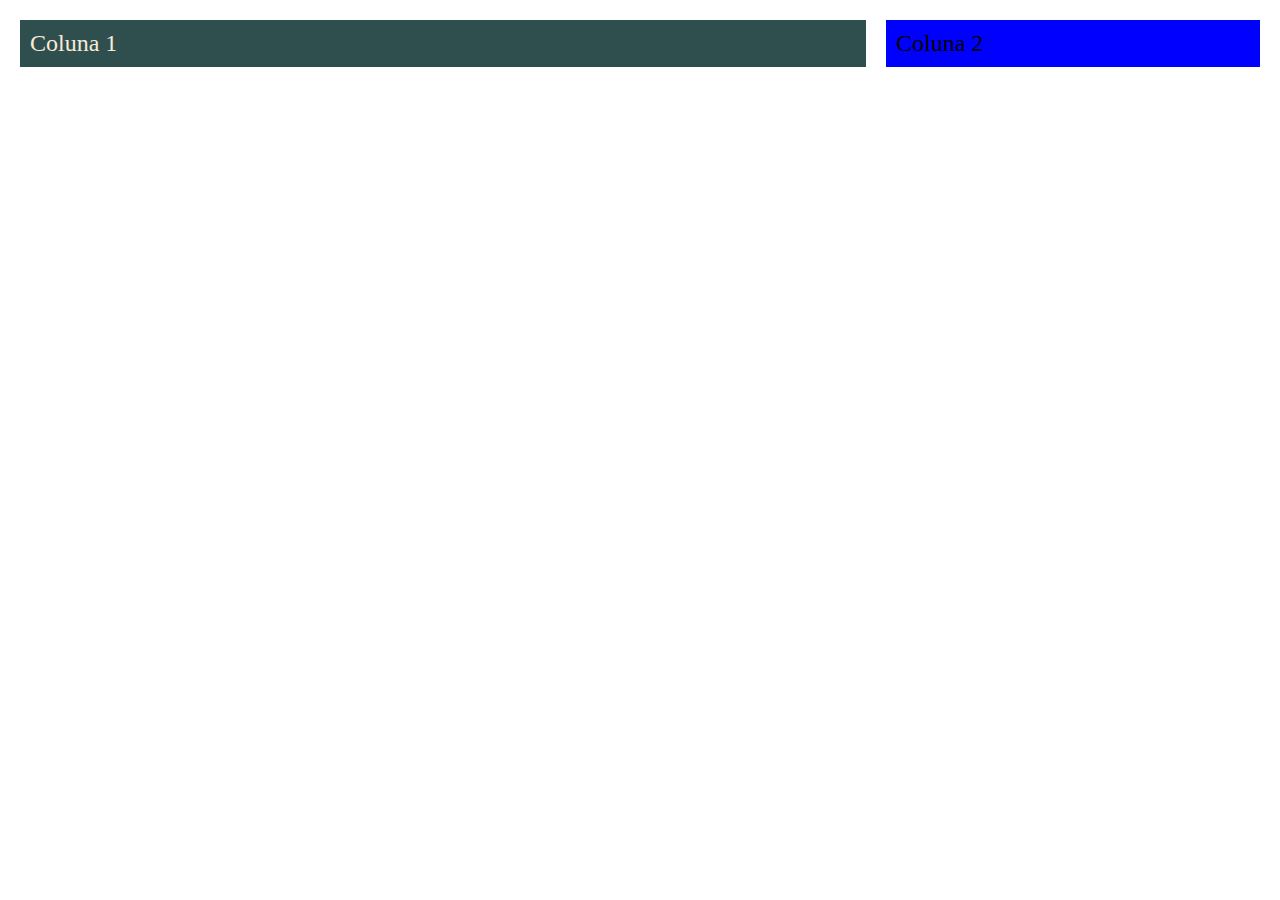
<file: prova/Resposta1/index.html>
<!DOCTYPE html>
<html lang="pt-BR">
<head>
    <meta charset="UTF-8">
    <meta http-equiv="X-UA-Compatible" content="IE=edge">
    <meta name="viewport" content="width=device-width, initial-scale=1.0">
    <title>Document</title>
    <link rel="stylesheet" href="style.css">
</head>
<body>
    <header>
        <div class="col1">Coluna 1</div>
        <div class="col2">Coluna 2</div>
    </header>
</body>
</html>
</file>
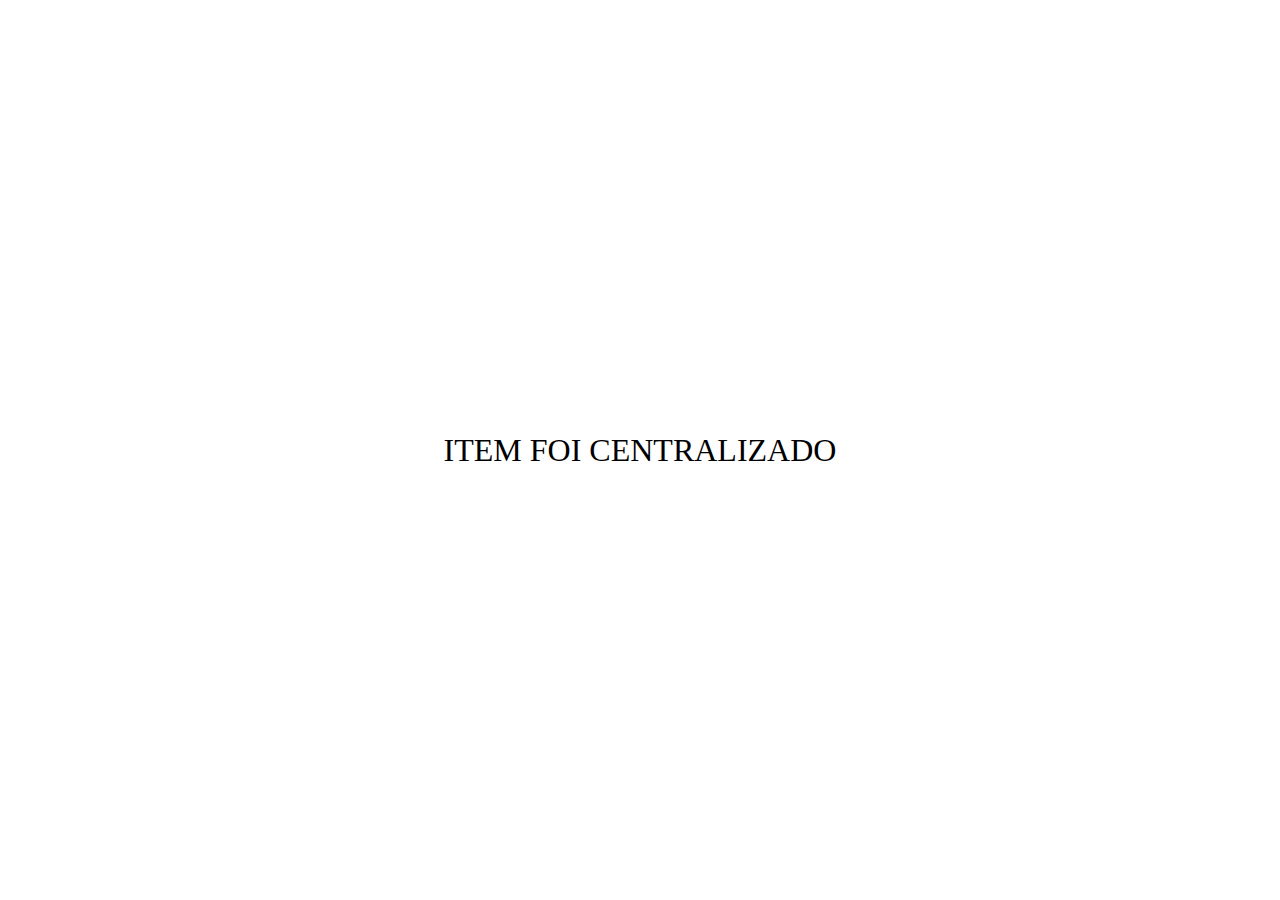
<file: prova/Resposta2/index.html>
<!DOCTYPE html>
<html lang="pt-BR">
<head>
    <meta charset="UTF-8">
    <meta http-equiv="X-UA-Compatible" content="IE=edge">
    <meta name="viewport" content="width=device-width, initial-scale=1.0">
    <title>Document</title>
    <link rel="stylesheet" href="style.css">
</head>
<body>
    <header>
        <div class="item">ITEM FOI CENTRALIZADO</div>
    </header>
</body>
</html>
</file>
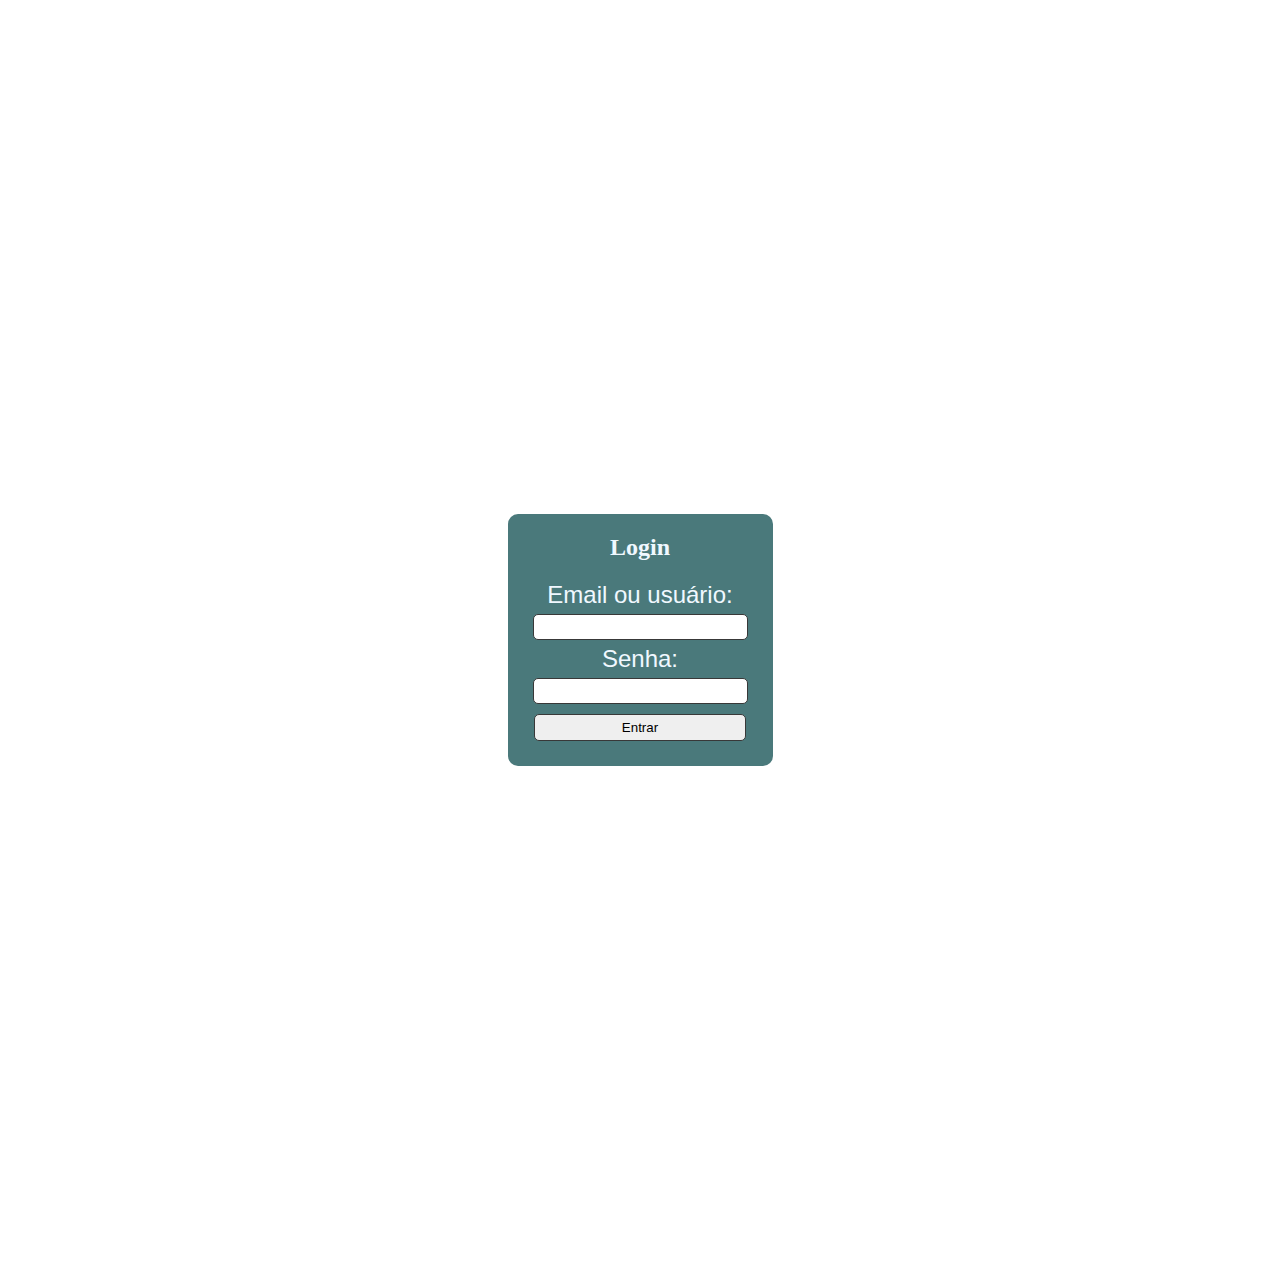
<file: prova/Resposta3/index.html>
<!DOCTYPE html>
<html lang="pt-BR">

<head>
    <meta charset="UTF-8">
    <meta http-equiv="X-UA-Compatible" content="IE=edge">
    <meta name="viewport" content="width=device-width, initial-scale=1.0">
    <title>Document</title>
    <link rel="stylesheet" href="style.css">
</head>

<body>
    <main>
        <div class="LoginCard">
            <form action="submit">
                <h2>Login</h2>
                <label for="email">Email ou usuário:</label>
                <input class="textbox" type="email" name="Email" id="Email">


                <label for="password">Senha:</label>
                <input class="textbox" type="password" name="Pass" id="Pass">

                <input class="btnSubmit" type="submit" value="Entrar">
            </form>
        </div>
    </main>
</body>

</html>
</file>
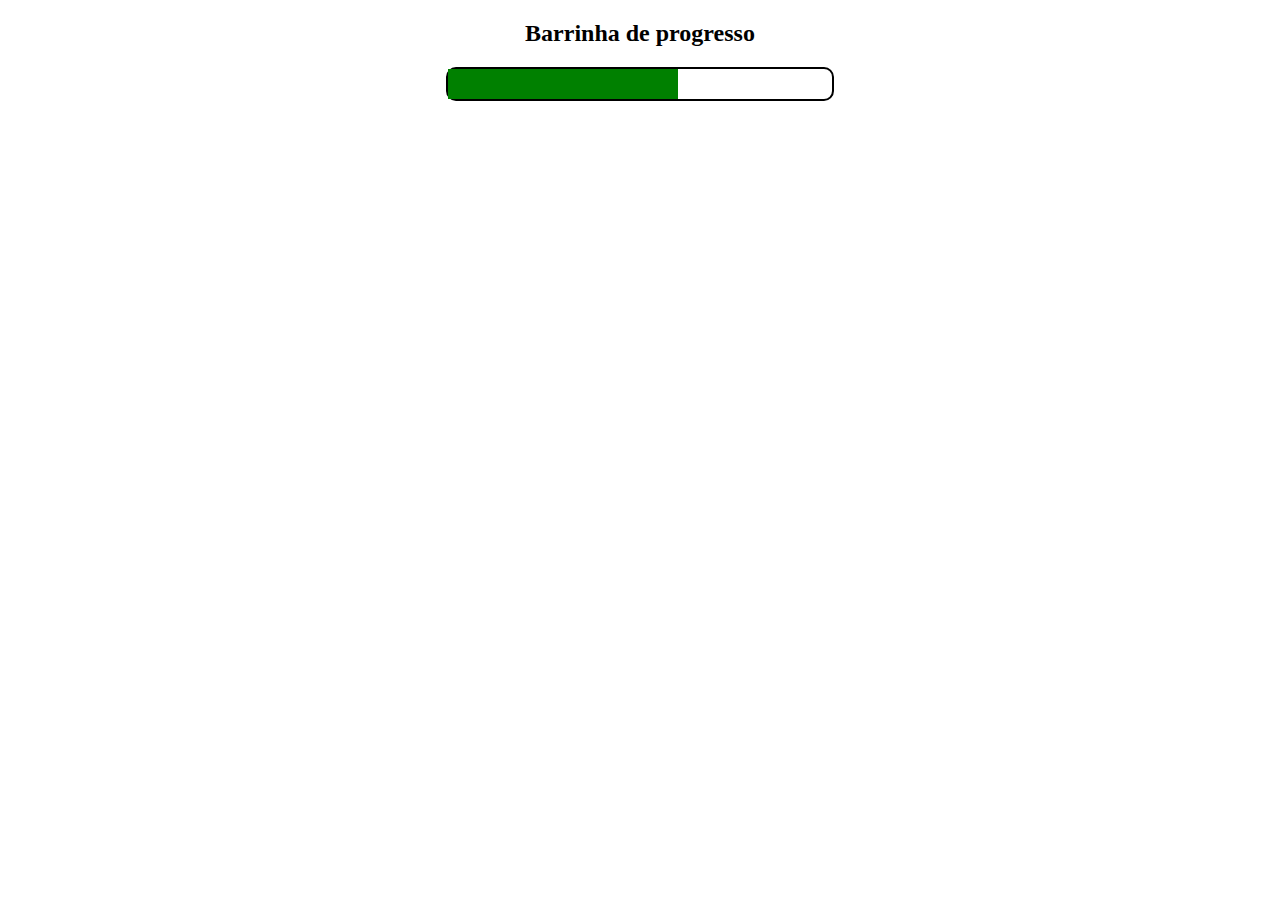
<file: prova/Resposta4/index.html>
<!DOCTYPE html>
<html lang="pt-BR">
<head>
    <meta charset="UTF-8">
    <meta http-equiv="X-UA-Compatible" content="IE=edge">
    <meta name="viewport" content="width=device-width, initial-scale=1.0">
    <title>Document</title>
    <link rel="stylesheet" href="style.css">
</head>
<body>
    <main>
        <h2>Barrinha de progresso</h2>
        <div class="barrinha">
            <div class="barrinhaProgresso"></div>
        </div>
    </main>
</body>
</html>
</file>
<file: prova/Resposta1/style.css>
*{
    margin: 0;
    padding: 0;
}

header{
    display: flex;
    justify-content: space-between;
    margin: 20px;
    gap: 20px;
}



.col1 {
    width: 70%;
    background-color: darkslategray;
    padding: 10px;
    color: antiquewhite;
    font-size: x-large;
}
.col2 {
    width: 30%;
    background-color: blue;
    padding: 10px;
    font-size: x-large;
}
</file>
<file: prova/Resposta2/style.css>
*{
    margin: 0;
    padding: 0;
}

header{
    width: 100vmax;
    height: 100vmin;
    display: flex;
    justify-content: center;
    align-items: center;
}



.item {
   font-size: xx-large; 
   font-weight: 500;
}
</file>
<file: prova/Resposta3/style.css>
*{
    margin: 0;
    padding: 0;
}

main {
    height: 100vmax;
    width: 100%;
    display: flex;
    justify-content: center;
    align-items: center;
}

.LoginCard {
    background-color: rgb(74, 121, 123);
    padding: 20px;
    border-style: none;
    border-radius: 10px;
}

form{
    display: flex;
    flex-direction: column;
    justify-content: space-between;
    align-items: center;
    
}

h2{
    color: aliceblue;
    margin-bottom: 20px;
}

label {
    font-size: x-large;
    font-weight: 100;
    color: aliceblue;
    font-family:'Gill Sans', 'Gill Sans MT', Calibri, 'Trebuchet MS', sans-serif;
}

.textbox {
    border-radius: 5px;
    border: 1px rgb(56, 56, 56) solid;
    font-size: medium;
    margin: 5px;
    padding: 3px;
}


.btnSubmit {
    padding: 5px;
    border-radius: 5px;
    border: 1px rgb(56, 56, 56) solid;
    width: 94%;
    margin: 5px;
}
</file>
<file: prova/Resposta4/style.css>
*{
    margin: 0;
    padding: 0;
}

main{
    display: flex;
    flex-direction: column;
    align-items: center;
    margin: 20px;
    gap: 20px;
}

.barrinha{
    display: flex;
    justify-content: space-between;
    border: 2px solid black;
    border-radius: 10px;
    width: 30vmax;
}

.barrinhaProgresso{
    background-color: green;
    height: 30px;
    width: 60%;
    
}
</file>
